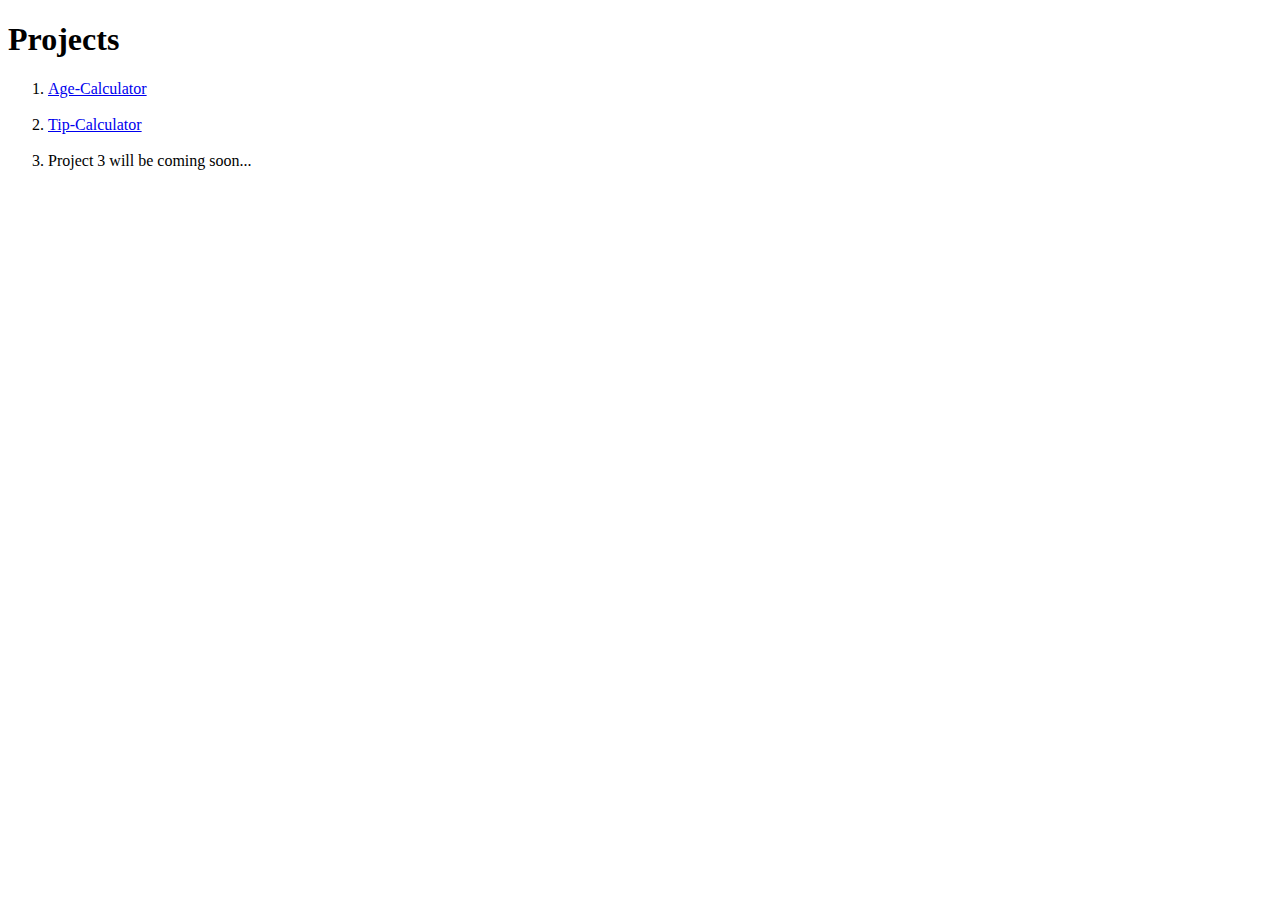
<file: index.html>
<!DOCTYPE html>
<html lang="en">
  <head>
    <meta charset="UTF-8" />
    <meta http-equiv="X-UA-Compatible" content="IE=edge" />
    <meta name="viewport" content="width=device-width, initial-scale=1.0" />
    <title>Ekam's Mini Projects</title>
  </head>
  <body>
    <h1>Projects</h1>
    <ol>
      <li>
        <a href="age-calc/index.html">Age-Calculator</a>
      </li><br>
      <li>
        <a href="tip-calc/index.html">Tip-Calculator</a>
      </li><br>
      <li>
        Project 3 will be coming soon...
      </li>
    </ol>
  </body>
</html>
</file>
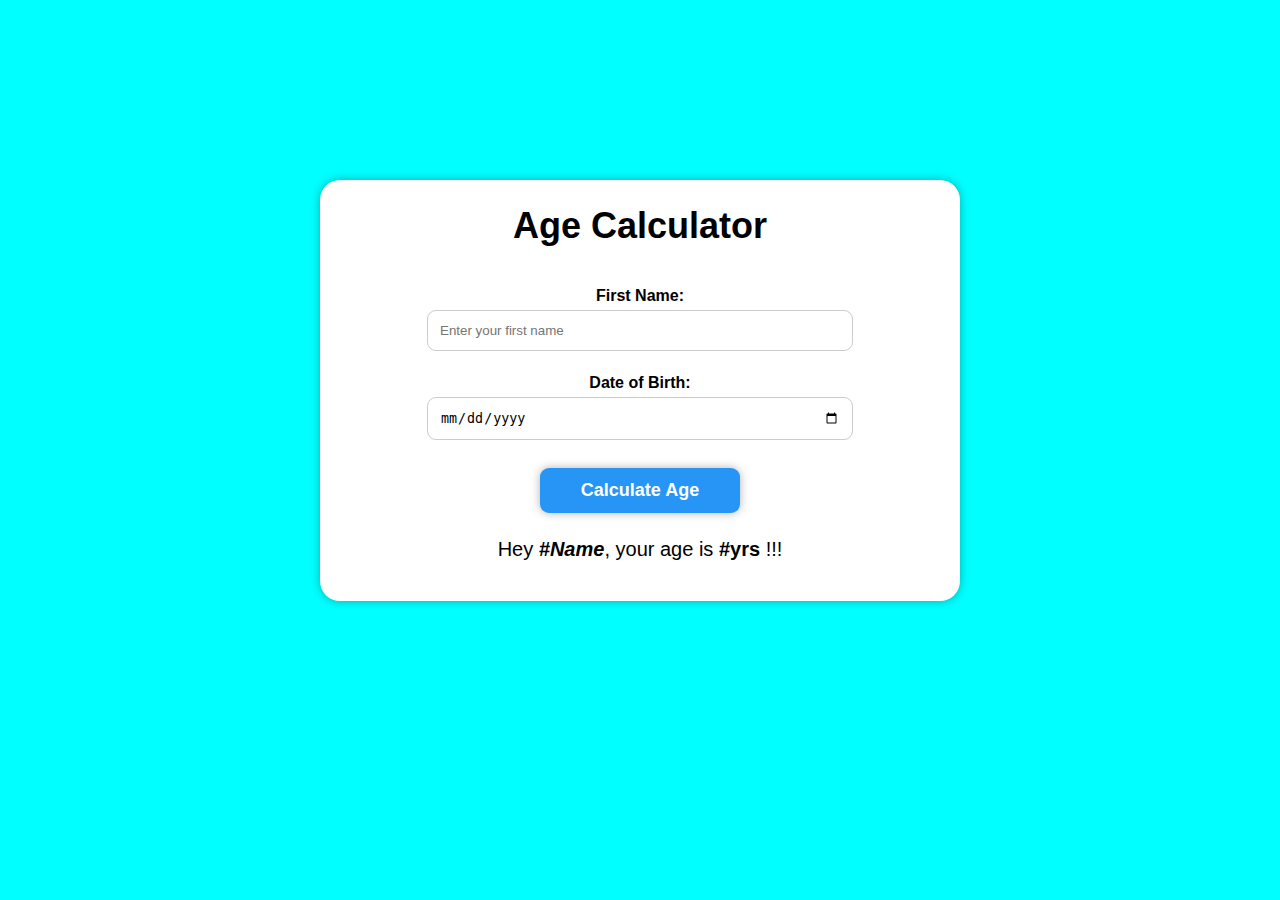
<file: age-calc/index.html>
<!DOCTYPE html>
<html lang="en">
  <head>
    <meta charset="UTF-8" />
    <meta http-equiv="X-UA-Compatible" content="IE=edge" />
    <meta name="viewport" content="width=device-width, initial-scale=1.0" />
    <title>Age Calculator</title>
    <link rel="stylesheet" href="style.css" />
  </head>

  <body>
    <div class="container">
      <h1>Age Calculator</h1>
      <div class="form">
        <label for="name" style="font-weight: 700">First Name: </label>
        <input
          class="elements"
          type="text"
          name="name"
          id="name"
          autocomplete="on"
          placeholder="Enter your first name"
          required
        />
        <br />
        <label for="dob" style="font-weight: 700">Date of Birth: </label>
        <input class="elements" type="date" name="dob" id="dob" required />
        <br />
        <button id="btn" class="elements">Calculate Age</button>
        <p id="result">
          Hey <b><i>#Name</i></b
          >, your age is <b>#yrs</b> !!!
        </p>
      </div>
    </div>
    <script src="script.js"></script>
  </body>
</html>
</file>
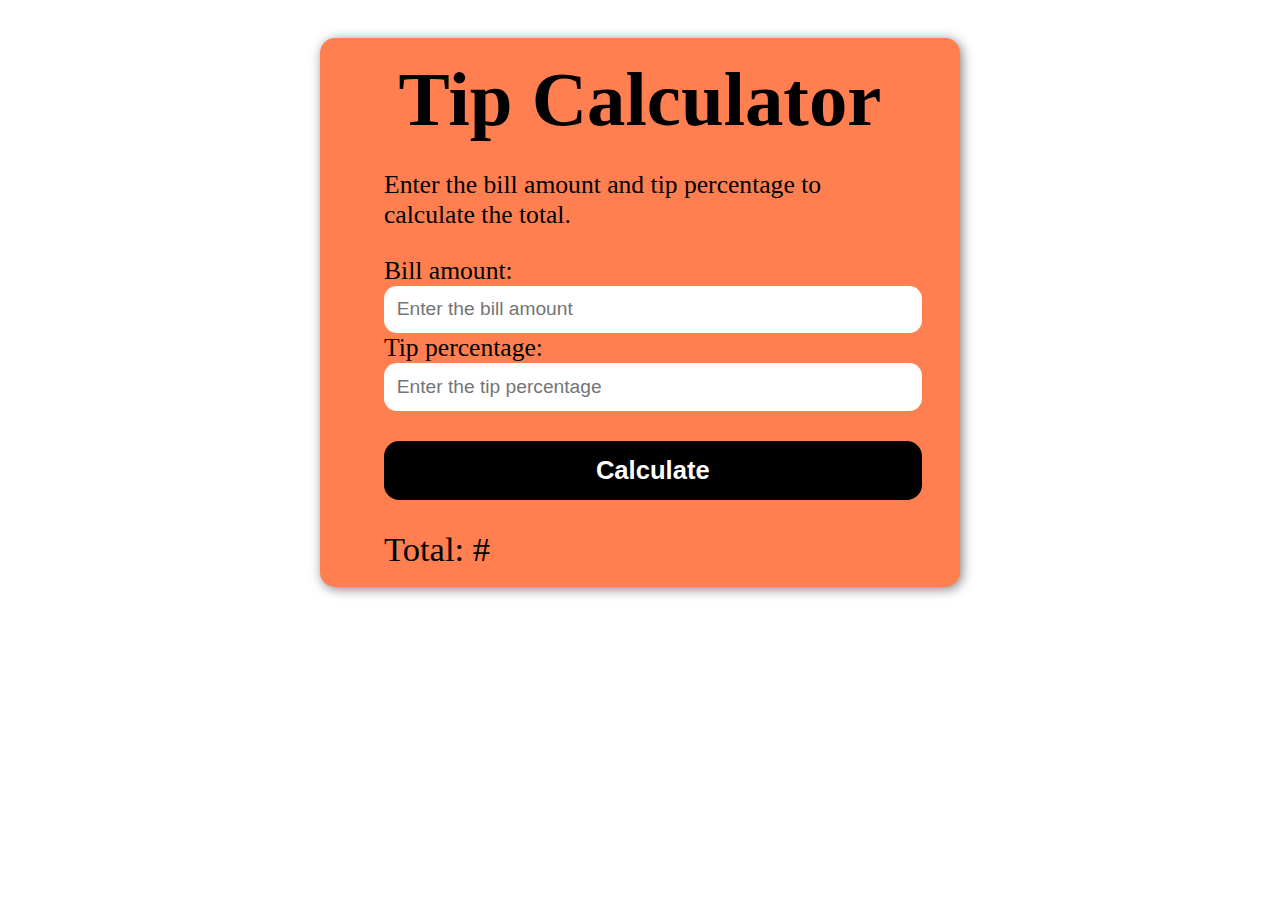
<file: tip-calc/index.html>
<!DOCTYPE html>
<html lang="en">
<head>
    <meta charset="UTF-8">
    <meta http-equiv="X-UA-Compatible" content="IE=edge">
    <meta name="viewport" content="width=device-width, initial-scale=1.0">
    <title>Tip Calculator</title>
    <link rel="stylesheet" href="style.css">
</head>
<body>
    <div class="container">
        <h2>Tip Calculator</h2>
        <p id="header">Enter the bill amount and tip percentage to calculate the total.</p>
        <div class="form">
            Bill amount: <br>
            <input class="ele" type="number" id="billAmount" placeholder="Enter the bill amount"><br>
            Tip percentage: <br>
            <input class="ele" type="number" id="tipPercentage" placeholder="Enter the tip percentage"><br><br>
            <button id="btn">Calculate</button><br><br>
            <label for="result" id="result">Total: #</label>
        </div>
    </div>
    <script src="script.js"></script>
</body>
</html>
</file>
<file: age-calc/style.css>
body{
    margin: 0;
    padding: 20vh 5vw;
    font-family: "Montserrat", sans-serif;
    background-color: aqua;
    flex-direction: column;
    align-items: center;
    justify-content: center;
}

.container{
    background-color: rgb(255, 255, 255);
    box-shadow: 0 0 10px rgba(0,0,0,0.3);
    padding: 20px;
    border-radius: 20px;
    max-width: 600px;
    margin: 0 auto;
}

h1{
    text-align: center;
    margin: 5px auto 40px auto;
    font-size: 36px;
}

.form{
    display: flex;
    flex-direction: column;
    justify-content: center;
    align-items: center;
}

.elements{
    padding: 12px;
    margin: 5px 5px;
    border-radius: 9px;
}

.form input{
    width: 100%;
    max-width: 400px;
    border: 1px solid #ccc;
}

button{
    width: 100%;
    max-width: 200px;
    background-color: rgb(38, 149, 246);
    border: none;
    color: white;
    font-size: 18px;
    box-shadow: 0 0 10px rgba(0,0,0,0.3);
    font-weight: bold;
    transition: background-color 0.4s ease-in-out;
}

button:hover{
    background-color: rgb(16, 150, 9);
    cursor: pointer;
}

p{
    font-size: 20px;
}
</file>
<file: tip-calc/style.css>
body{
    margin: 0px;
    padding-top: 3vw;
    font-family:Cambria, Cochin, Georgia, Times, 'Times New Roman', serif;
    display: flex;
    flex-direction: column;
    align-items: center;
}

.container {
    background-color: coral;
    padding: 2vh 5vw;
    width: 40vw;
    /* height: vw; */
    border-radius: 15px;
    display: flex;
    flex-direction: column;
    justify-content: center;
    font-size: 2vw;
    box-shadow: 2px 2px 12px rgba(0,0,0,0.5);
}

.ele {
    border: none;
    border-radius: 1vw;
    padding: 1vw;
    width: 100%;
    font-size: 1.5vw;
}

button {
    border: none;
    border-radius: 1.2vw;
    padding: 1.2vw;
    width: 105%;
    background-color: black;
    color: white;
    font-size: 2vw;
    font-weight: bold;
    transition: background-color 0.4s ease-in-out;
}

button:hover{
    background-color: rgb(62, 179, 16);
    cursor: pointer;
}

h2{
    margin: 0px;
    padding: 0px;
    font-size: 6vw;
    text-align: center;
}

#result {
    font-size: 2.7vw;
}
</file>
